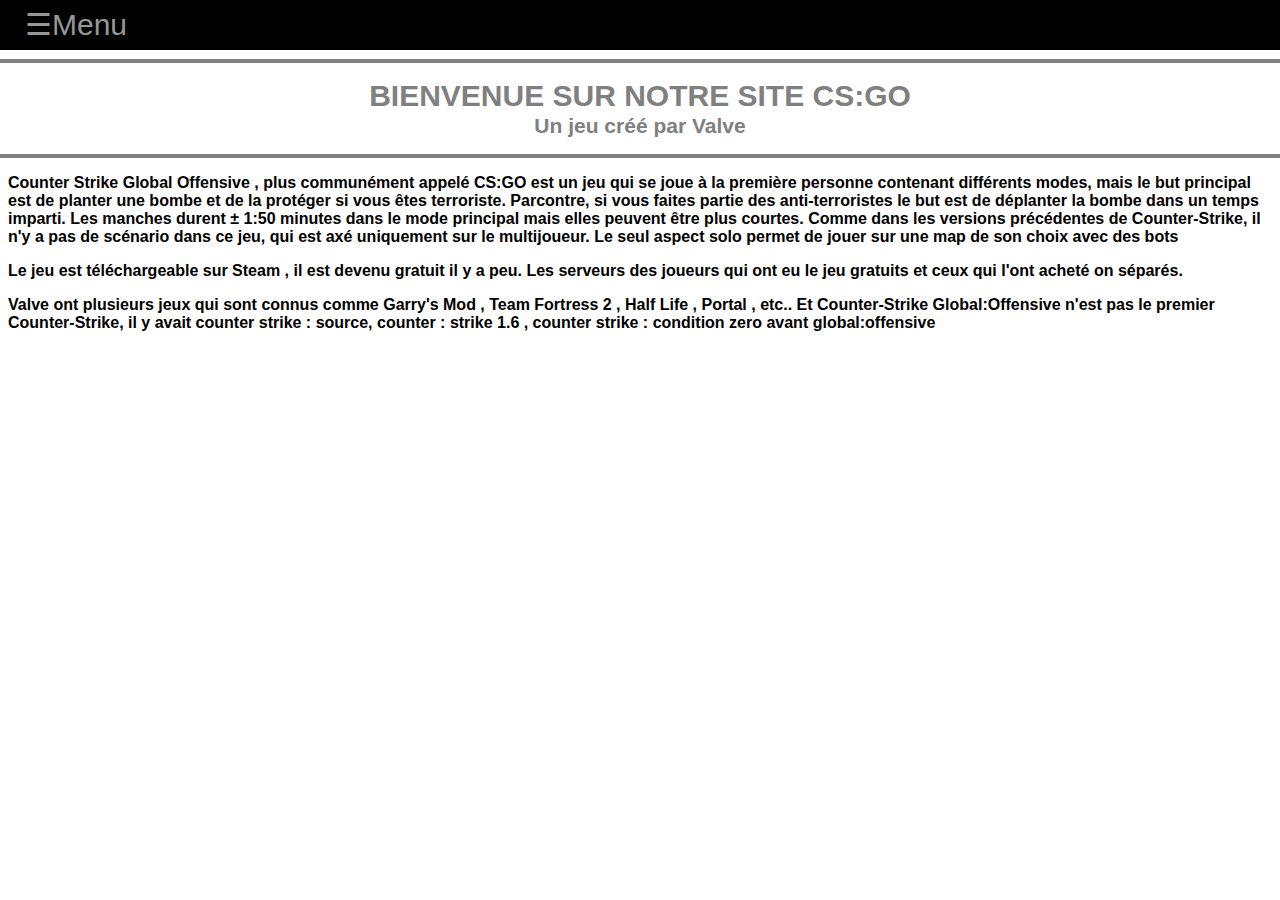
<file: index.html>
<!DOCTYPE html>
<html>
        <head>
    <title>Présentation CS:GO</title>
    <link rel="stylesheet" href="css/design.css"> 
    <meta charset="UTF-8"> 
    <meta name="viewport" content="width=device-width, initial-scale=1">
    <link rel="icon" type="image/png" href="images/iconecs.png" />
    
        </head>
                <body>
                        <div id="mySidenav" class="sidenav">
                                <a href="javascript:void(0)" class="closebtn" onclick="closeNav()">&times;</a>
                                <a href="index.html">Acceuil</a>
                                <a href="maps.html">Les maps</a>
                                <a href="modes.html">Les modes</a>
                                <a href="deroulementpartie.html">Déroulement d'une partie</a>
                                <a href="rank.html">Les ranks</a>
                                <a href="armes.html">Les armes</a>
                                <a href="esport.html">L'esport</a>
                                
                        
                                
                              </div>
                              <div class="cadre2"></div>
                 <!-- Pour que le contenu de la page soit poussé quand on ouvre le menu -->
                              <div id="main">
        <span style="font-size:30px;cursor:pointer;color:#979797" onclick="openNav()">&#9776;Menu</span>
                              </div>
                              <!-- Haut de la page d'acceuil -->
                              <div class="bordure"></div>
                              <p class="inf"><span style="font-size:30px;font-weight:bold;color:grey;">BIENVENUE SUR NOTRE SITE CS:GO</span></p>
                              <p class="jeu"><span style="font-size:21px;font-weight:bold;color:grey;">Un jeu créé par Valve </span></p>
                              <div class="bordure2"></div>
                              <!-- Mini présentation du jeu -->
                              
                              <p class="pres"><strong>Counter Strike Global Offensive , plus communément appelé CS:GO est un jeu qui se joue à la première personne contenant différents modes, mais le but principal est de planter une bombe et de la protéger si vous êtes terroriste. Parcontre, si vous faites partie des anti-terroristes le but est de déplanter la bombe dans un temps imparti. Les manches durent ± 1:50 minutes dans le mode principal mais elles peuvent être plus courtes. Comme dans les versions précédentes de Counter-Strike, il n'y a pas de scénario dans ce jeu, qui est axé uniquement sur le multijoueur. Le seul aspect solo permet de jouer sur une map de son choix avec des bots</strong></p>
                              <p><strong>Le jeu est téléchargeable sur Steam , il est devenu gratuit il y a peu. Les serveurs des joueurs qui ont eu le jeu gratuits et ceux qui l'ont acheté on séparés.</strong></p>
                              <p><strong>Valve ont plusieurs jeux qui sont connus comme Garry's Mod , Team Fortress 2 , Half Life , Portal , etc.. Et Counter-Strike Global:Offensive n'est pas le premier Counter-Strike, il y avait counter strike : source, counter : strike 1.6 , counter strike : condition zero avant global:offensive</strong></p>
                              
                           
                              
                              <script type="text/javascript" src="javascript/javascript.js"></script>
                </body>
</html>
</file>
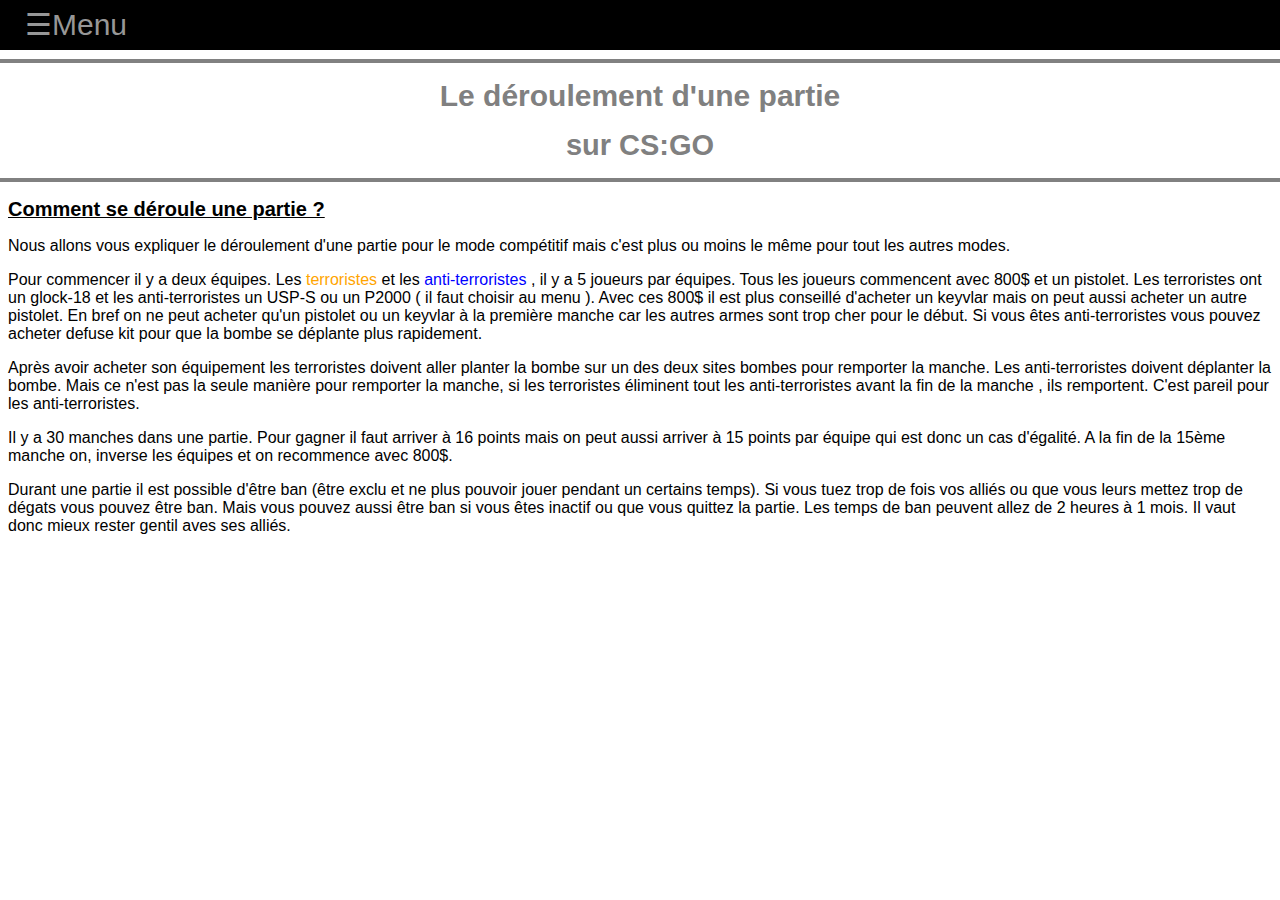
<file: deroulementpartie.html>
<!DOCTYPE html>
<html>
<head>
    <title>Déroulement d'une partie sur CS:GO</title>
    <link rel="stylesheet" href="css/design.css"> 
    <meta charset="UTF-8">
    <meta name="viewport" content="width=device-width, initial-scale=1">
    <link rel="icon" type="image/png" href="images/iconecs.png" />
    
        </head>
                <body>
                        <div id="mySidenav" class="sidenav">
                                <a href="javascript:void(0)" class="closebtn" onclick="closeNav()">&times;</a>
                                <a href="index.html">Acceuil</a>
                                <a href="maps.html">Les maps</a>
                                <a href="modes.html">Les modes</a>
                                <a href="deroulementpartie.html">Déroulement d'une partie</a>
                                <a href="rank.html">Les ranks</a>
                                <a href="armes.html">Les armes</a>
                                <a href="esport.html">L'esport</a>
                                
                        
                                
                              </div>
                              <div class="cadre2"></div>
                 <!-- Pour que le contenu de la page soit poussé quand on ouvre le menu -->
                              <div id="main">
        <span style="font-size:30px;cursor:pointer;color:#979797" onclick="openNav()">&#9776;Menu</span>
                              </div>
                              <div class="bordure"></div>
                              <p class="inf"><span style="font-size:30px;font-weight:bold;color:grey;">Le déroulement d'une partie</span></p>
                              <p class="inf"><span style="font-size:29px;font-weight:bold;color:grey;">sur CS:GO</span></p>
                              <div class="bordure2"></div>
                <!-- déroulement d'une game -->
                <p><u><b><span style="font-size:20px;">Comment se déroule une partie ?</span></b></u></p>
                <p>Nous allons vous expliquer le déroulement d'une partie pour le mode compétitif mais c'est plus ou moins le même pour tout les autres modes.</p>
                <p>Pour commencer il y a deux équipes. Les <span style="color:orange;">terroristes</span> et les <span style="color:blue;">anti-terroristes</span> , il y a 5 joueurs par équipes.
                Tous les joueurs commencent avec 800$ et un pistolet. Les terroristes ont un glock-18 et les anti-terroristes un USP-S ou un P2000 ( il faut choisir au menu ). Avec ces 800$ il est plus conseillé
                d'acheter un keyvlar mais on peut aussi acheter un autre pistolet. En bref on ne peut acheter qu'un pistolet ou un keyvlar à la première manche car les autres armes sont trop cher pour le début.        
                Si vous êtes anti-terroristes vous pouvez acheter defuse kit pour que la bombe se déplante plus rapidement.
                </p>
                <p>Après avoir acheter son équipement les terroristes doivent aller planter la bombe sur un des deux sites bombes pour remporter la manche. Les anti-terroristes doivent déplanter la bombe.
                Mais ce n'est pas la seule manière pour remporter la manche, si les terroristes éliminent tout les anti-terroristes avant la fin de la manche , ils remportent. C'est pareil pour les anti-terroristes.
                </p>
                <p>Il y a 30 manches dans une partie. Pour gagner il faut arriver à 16 points mais on peut aussi arriver à 15 points par équipe qui est donc un cas d'égalité. A la fin de la 15ème manche on, inverse les équipes
                et on recommence avec 800$.       
                </p>
                <p>Durant une partie il est possible d'être ban (être exclu et ne plus pouvoir jouer pendant un certains temps). Si vous tuez trop de fois vos alliés ou que vous leurs mettez trop de dégats vous pouvez être ban.
                Mais vous pouvez aussi être ban si vous êtes inactif ou que vous quittez la partie. Les temps de ban peuvent allez de 2 heures à 1 mois. Il vaut donc mieux rester gentil aves ses alliés.       
                </p>
               



<script type="text/javascript" src="javascript/javascript.js"></script>                           

</body>
</html>
</file>
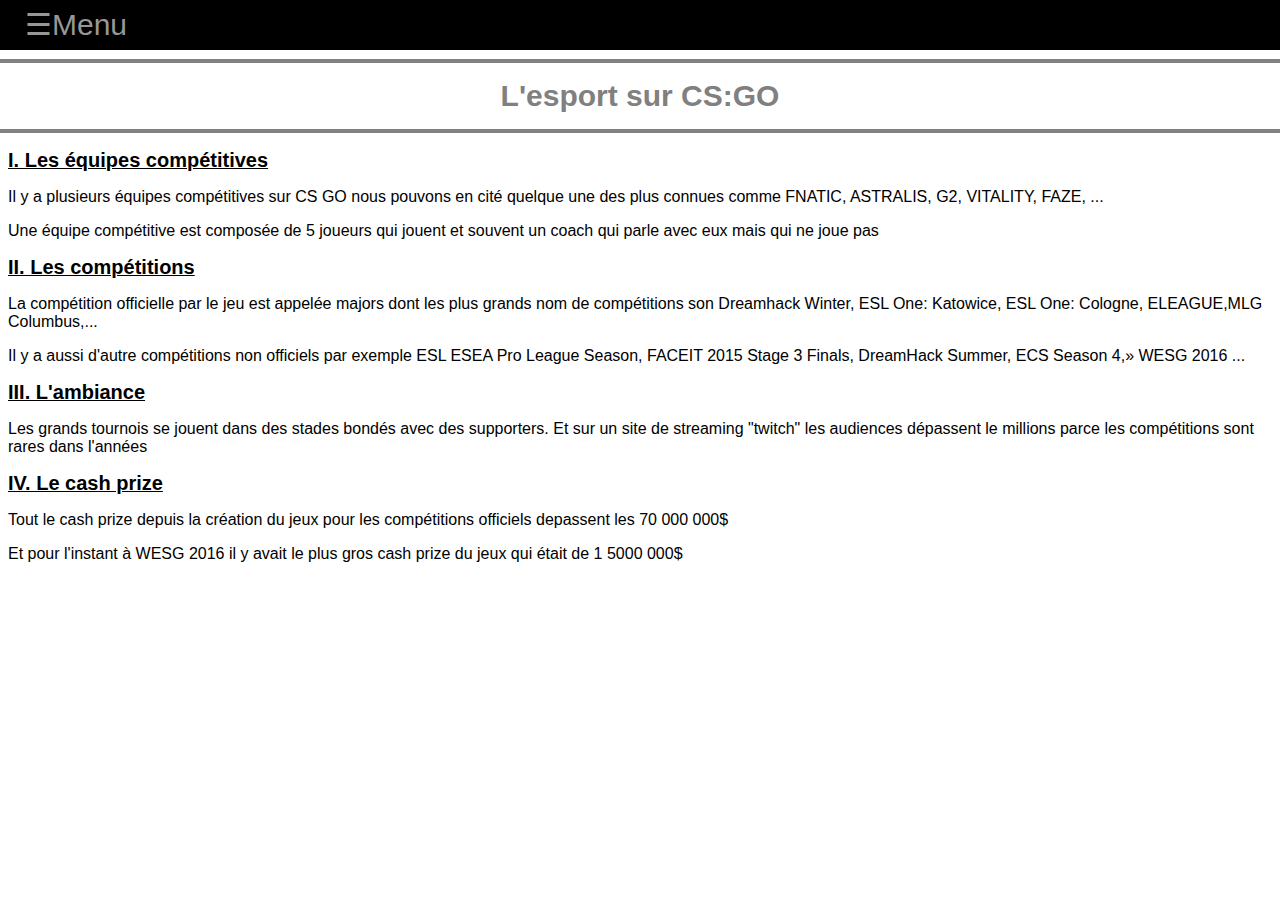
<file: esport.html>
<!DOCTYPE html>
<html>
<head>
    <title>L'esport sur CS:GO</title>
    <link rel="stylesheet" href="css/design.css"> 
    <meta charset="UTF-8"> 
    <meta name="viewport" content="width=device-width, initial-scale=1">
    <link rel="icon" type="image/png" href="images/iconecs.png" />
    
        </head>
                <body>
                        <div id="mySidenav" class="sidenav">
                                <a href="javascript:void(0)" class="closebtn" onclick="closeNav()">&times;</a>
                                <a href="index.html">Acceuil</a>
                                <a href="maps.html">Les maps</a>
                                <a href="modes.html">Les modes</a>
                                <a href="deroulementpartie.html">Déroulement d'une partie</a>
                                <a href="rank.html">Les ranks</a>
                                <a href="armes.html">Les armes</a>
                                <a href="modes.html">Les modes </a>
                                <a href="esport.html">L'esport</a>
                                
                        
                                
                              </div>
                              <div class="cadre2"></div>
                 <!-- Pour que le contenu de la page soit poussé quand on ouvre le menu -->
                              <div id="main">
        <span style="font-size:30px;cursor:pointer;color:#979797" onclick="openNav()">&#9776;Menu</span>
                              </div>

        <!-- Haut de page -->
        <div class="bordure"></div>
        <p class="inf"><span style="font-size:30px;font-weight:bold;color:grey;">L'esport sur CS:GO</span></p>
        <div class="bordure2"></div>

        <!-- Contenu de la page -->
        <p><b><u><span style="font-size:20px;">I. Les équipes compétitives </span></u></b></p>
            <p>Il y a plusieurs équipes compétitives sur CS GO nous pouvons en cité quelque une des plus connues comme FNATIC, ASTRALIS, G2, VITALITY, FAZE, ... </p>
            <p>Une équipe compétitive est composée de 5 joueurs qui jouent et souvent un coach qui parle avec eux mais qui ne joue pas </p>
            <p><b><u><span style="font-size:20px;">II. Les compétitions </span></u></b></p>
            <p>La compétition officielle par le jeu est appelée majors dont les plus grands nom de compétitions son Dreamhack Winter, ESL One: Katowice, ESL One: Cologne, ELEAGUE,MLG Columbus,...		 </p>
               <p>Il y a aussi d'autre compétitions non officiels par exemple ESL ESEA Pro League Season, FACEIT 2015 Stage 3 Finals, DreamHack Summer, ECS Season 4,» WESG 2016 ...  </p> 
               <p><b><u><span style="font-size:20px;">III. L'ambiance </span></u></b></p>  
               <p>Les grands tournois se jouent dans des stades bondés avec des supporters. Et sur un site de streaming "twitch" les audiences dépassent le millions parce les compétitions sont rares dans l'années </p>
               <p><b><u><span style="font-size:20px;">IV. Le cash prize </span></u></b></p>  
               <p>Tout le cash prize depuis la création du jeux pour les compétitions officiels depassent les 70 000 000$</p>
                <p>Et pour l'instant à  WESG 2016 il y avait le plus gros cash prize du jeux qui était de 1 5000 000$</p>

            <script type="text/javascript" src="javascript/javascript.js"></script>
        </body>
</html>
</file>
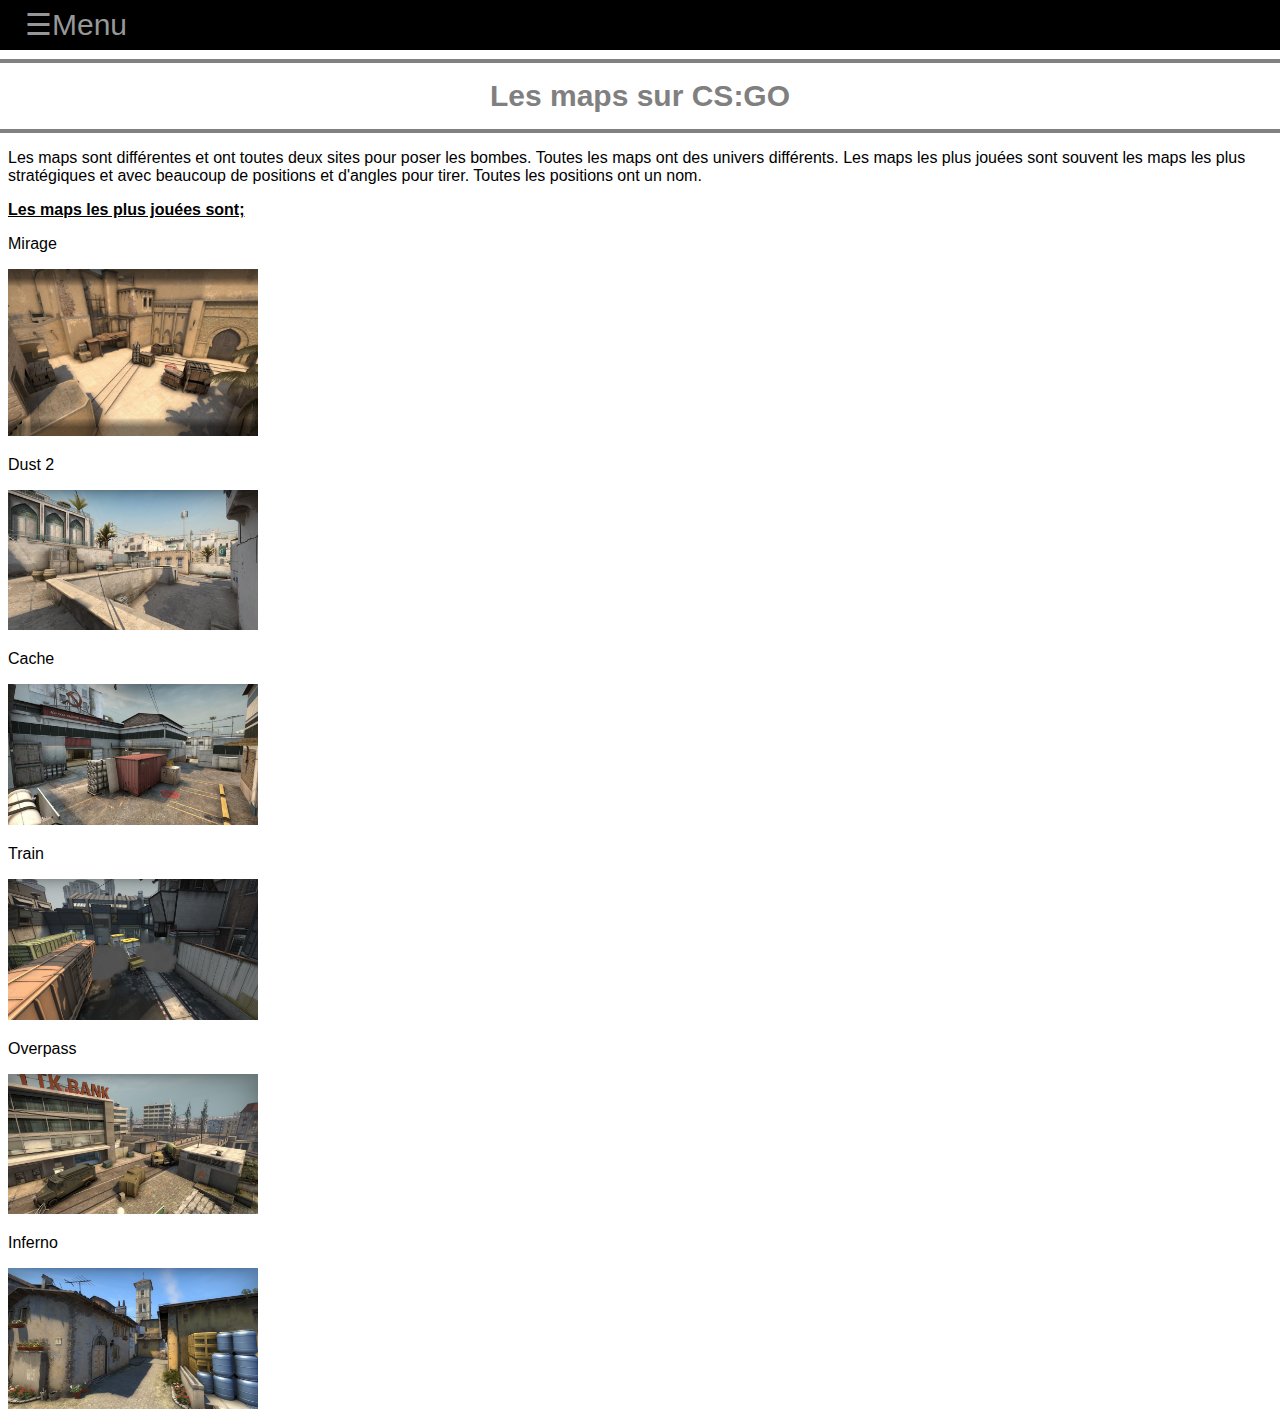
<file: maps.html>
<!DOCTYPE html>
<html>
<head>
    <title>Les maps sur CS:GO</title>
    <link rel="stylesheet" href="css/design.css">
    <meta charset="UTF-8"> 
    <meta name="viewport" content="width=device-width, initial-scale=1">
    <link rel="icon" type="image/png" href="images/iconecs.png" />
    
        
                <body>
                        <div id="mySidenav" class="sidenav">
                                <a href="javascript:void(0)" class="closebtn" onclick="closeNav()">&times;</a>
                                <a href="index.html">Acceuil</a>
                                <a href="maps.html">Les maps</a>
                                <a href="modes.html">Les modes</a>
                                <a href="deroulementpartie.html">Déroulement d'une partie</a>
                                <a href="rank.html">Les ranks</a>
                                <a href="armes.html">Les armes</a>
                                <a href="esport.html">L'esport</a>
                                
                        
                                
                              </div>
                              <div class="cadre2"></div>
                 <!-- Pour que le contenu de la page soit poussé quand on ouvre le menu -->
                              <div id="main">
        <span style="font-size:30px;cursor:pointer;color:#979797" onclick="openNav()">&#9776;Menu</span>
                              </div>
                 <!-- haut de la page -->
                 <div class="bordure"></div>
                              <p class="inf"><span style="font-size:30px;font-weight:bold;color:grey;">Les maps sur CS:GO</span></p>
                              <div class="bordure2"></div>
                 <!-- Contenu de la page -->
                              <p class="maps">Les maps sont différentes et ont toutes deux sites pour poser les bombes. Toutes les maps ont des univers différents.
                                Les maps les plus jouées sont souvent les maps les plus stratégiques et avec beaucoup de positions et d'angles pour tirer. Toutes
                                les positions ont un nom.
                                
                              <p><u><b>Les maps les plus jouées sont;</b></u></p>
                                
                                <p>Mirage</p>                                              
                                <img src="maps/Mirage.jpg" width="250" title="Mirage" alt="map mirage">
                              <p>Dust 2</p>
                              <img src="maps/Dust2.jpg" width="250" title="Dust2" alt="map dust2">
                              <p>Cache</p>
                              <img src="maps/Cache.jpeg" width="250" title="Cache" alt="map cacbe">
                              <p>Train</p>
                              <img src="maps/Train.jpg" width="250" title="Train" alt="map train">
                              <p>Overpass</p>
                              <img src="maps/Overpass.jpg" width="250" title="Overpass" alt="map overpass">
                              <p>Inferno</p>
                              <img src="maps/Inferno.jpg" width="250" title="Inferno" alt="map inferno">


  <script type="text/javascript" src="javascript/javascript.js"></script>

</body>
</html>
</file>
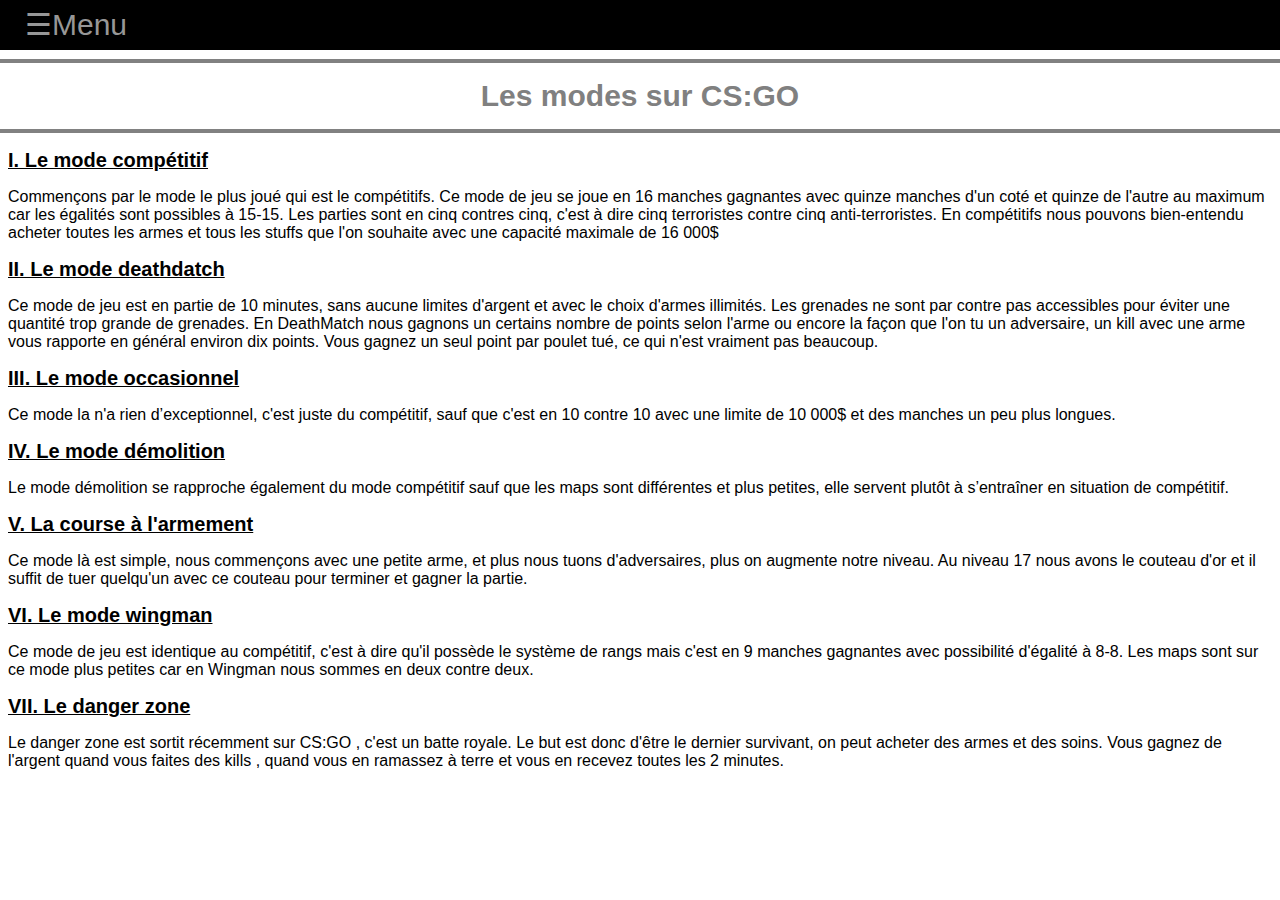
<file: modes.html>
<!DOCTYPE html>
<html>
<head>
    <title>Les modes sur CS:GO</title>
    <link rel="stylesheet" href="css/design.css"> 
    <meta charset="UTF-8"> 
    <meta name="viewport" content="width=device-width, initial-scale=1">
    <link rel="icon" type="image/png" href="images/iconecs.png" />
    
        </head>
                <body>
                        <div id="mySidenav" class="sidenav">
                                <a href="javascript:void(0)" class="closebtn" onclick="closeNav()">&times;</a>
                                <a href="index.html">Acceuil</a>
                                <a href="maps.html">Les maps</a>
                                <a href="modes.html">Les modes</a>
                                <a href="deroulementpartie.html">Déroulement d'une partie</a>
                                <a href="rank.html">Les ranks</a>
                                <a href="armes.html">Les armes</a>
                                <a href="esport.html">L'esport</a>
                                
                        
                                
                              </div>
                              <div class="cadre2"></div>
                 <!-- Pour que le contenu de la page soit poussé quand on ouvre le menu -->
                              <div id="main">
        <span style="font-size:30px;cursor:pointer;color:#979797" onclick="openNav()">&#9776;Menu</span>
                              </div>
        

        <!-- Haut de page -->
        <div class="bordure"></div>
        <p class="inf"><span style="font-size:30px;font-weight:bold;color:grey;">Les modes sur CS:GO</span></p>
        <div class="bordure2"></div>

        <!-- Contenu de la page -->
        <p><b><u><span style="font-size:20px;">I. Le mode compétitif </span></u></b></p>
            <p>Commençons par le mode le plus joué qui est le compétitifs. Ce mode de jeu se joue en 16 manches gagnantes avec quinze manches d'un coté et quinze de l'autre au maximum car les égalités sont possibles à 15-15.
            Les parties sont en cinq contres cinq, c'est à dire cinq terroristes contre cinq anti-terroristes.
            En compétitifs nous pouvons bien-entendu acheter toutes les armes et tous les stuffs que l'on souhaite avec une capacité maximale de 16 000$</p>
                    
                    <p><b><u><span style="font-size:20px;">II. Le mode deathdatch </span></u></b></p>
                    <p>
                    Ce mode de jeu est en partie de 10 minutes, sans aucune limites d'argent et avec le choix d'armes illimités. Les grenades ne sont par contre pas accessibles pour éviter une quantité trop grande de grenades.
                    En DeathMatch nous gagnons un certains nombre de points selon l'arme ou encore la façon que l'on tu un adversaire, un kill avec une arme vous rapporte en général environ dix points.
                    Vous gagnez un seul point par poulet tué, ce qui n'est vraiment pas beaucoup.</p>    

                    <p><b><u><span style="font-size:20px;">III. Le mode occasionnel </span></u></b></p>
                    <p>Ce mode la n'a rien d’exceptionnel, c'est juste du compétitif, sauf que c'est en 10 contre 10 avec une limite de 10 000$ et des manches un peu plus longues. </p>

                    <p><b><u><span style="font-size:20px;">IV. Le mode démolition </span></u></b></p>
                    <p>
                            Le mode démolition se rapproche également du mode compétitif sauf que les maps sont différentes et plus petites, elle servent plutôt à s’entraîner en situation de compétitif.</p>
                        
                            <p><b><u><span style="font-size:20px;">V. La course à l'armement </span></u></b></p>    
                            <p>Ce mode là est simple, nous commençons avec une petite arme, et plus nous tuons d'adversaires, plus on augmente notre niveau. Au niveau 17 nous avons le couteau d'or et il suffit de tuer quelqu'un avec ce couteau pour terminer et gagner la partie.</p>  

                            <p><b><u><span style="font-size:20px;">VI. Le mode wingman </span></u></b></p>
                            <p>Ce mode de jeu est identique au compétitif, c'est à dire qu'il possède le système de rangs mais c'est en 9 manches gagnantes avec possibilité d'égalité à 8-8. Les maps sont sur ce mode plus petites car en Wingman nous sommes en deux contre deux.</p>

                            <p><b><u><span style="font-size:20px;">VII. Le danger zone </span></u></b></p>
                            <p>Le danger zone est sortit récemment sur CS:GO , c'est un batte royale. Le but est donc d'être le dernier survivant, on peut acheter des armes et des soins. Vous gagnez de l'argent quand vous faites des kills , quand vous en ramassez à terre et vous en recevez toutes les 2 minutes.</p>
                    
                            
            <script type="text/javascript" src="javascript/javascript.js"></script>        
        </body>

</html>
</file>
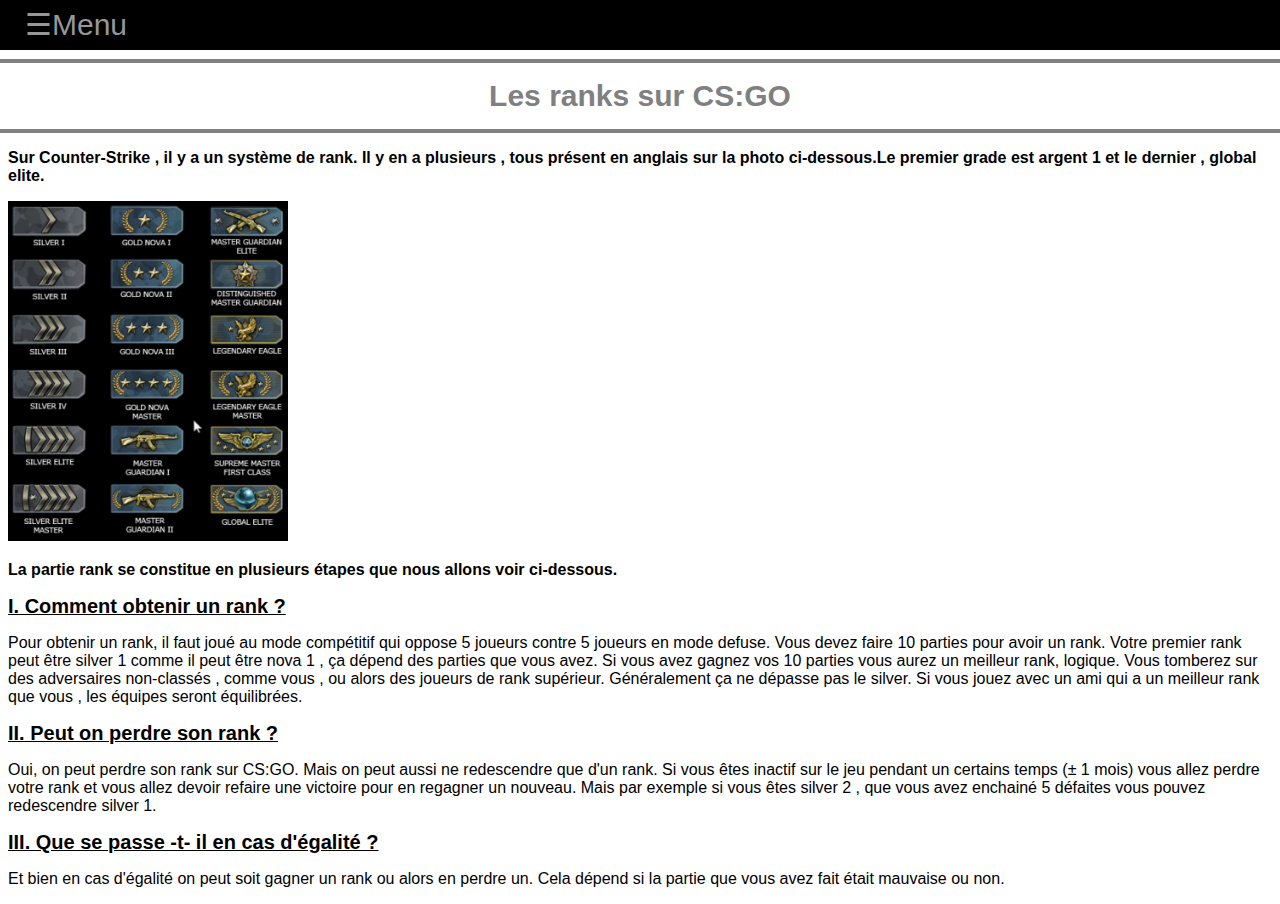
<file: rank.html>
<!DOCTYPE html>
<html>
<head>
        <title>Les ranks sur CS:GO</title>
        <link rel="stylesheet" href="css/design.css"> 
        <meta charset="UTF-8"> 
        <meta name="viewport" content="width=device-width, initial-scale=1">
        <link rel="icon" type="image/png" href="images/iconecs.png" />
        
                </head>
                        <body>
                                <div id="mySidenav" class="sidenav">
                                        <a href="javascript:void(0)" class="closebtn" onclick="closeNav()">&times;</a>
                                        <a href="index.html">Acceuil</a>
                                        <a href="maps.html">Les maps</a>
                                        <a href="modes.html">Les modes</a>
                                        <a href="deroulementpartie.html">Déroulement d'une partie</a>
                                        <a href="rank.html">Les ranks</a>
                                        <a href="armes.html">Les armes</a>
                                        <a href="esport.html">L'esport</a>
                                        
                                </div>
                                <div class="cadre2"></div>
        <!-- Pour que le contenu de la page soit poussé quand on ouvre le menu -->
        <div id="main">
        <span style="font-size:30px;cursor:pointer;color:#979797" onclick="openNav()">&#9776;Menu</span>
        </div>
        <!-- haut de page -->
        <div class="bordure"></div>
        <p class="inf"><span style="font-size:30px;font-weight:bold;color:grey;">Les ranks sur CS:GO</span></p>
        <div class="bordure2"></div>
        <!-- présentation des ranks avec image -->
        <p><strong>Sur Counter-Strike , il y a un système de rank. Il y en a plusieurs , tous présent en anglais sur la photo ci-dessous.Le premier grade est argent 1 et le dernier , global elite. </strong></p>
        <img class="imgrank" src="images/lesranks.png" alt="ranks sur cs:go" title="tout les ranks sur cs:go" width="280" >
        <p><strong>La partie rank se constitue en plusieurs étapes que nous allons voir ci-dessous.</strong></p>
        <!-- première étape -->
        <p><b><u><span style="font-size:20px;">I. Comment obtenir un rank ?</span></u></b></p>
        <p>Pour obtenir un rank, il faut joué au mode compétitif qui oppose 5 joueurs contre 5 joueurs en mode defuse. Vous devez faire 10 parties pour avoir un rank.
                        Votre premier rank peut être silver 1 comme il peut être nova 1 , ça dépend des parties que vous avez. Si vous avez gagnez vos 10 parties vous aurez un meilleur rank, logique.
                        Vous tomberez sur des adversaires non-classés , comme vous , ou alors des joueurs de rank supérieur. Généralement ça ne dépasse pas le silver. Si vous jouez avec un ami qui a un meilleur
                        rank que vous , les équipes seront équilibrées.
        </p>
        <!-- deuxième étape -->
        <p><b><u><span style="font-size:20px;">II. Peut on perdre son rank ?</span></u></b></p>
        <p>Oui, on peut perdre son rank sur CS:GO. Mais on peut aussi ne redescendre que d'un rank. Si vous êtes inactif sur le jeu pendant un certains temps (± 1 mois) vous allez perdre votre rank et vous allez devoir refaire une victoire pour en regagner un nouveau.
                        Mais par exemple si vous êtes silver 2 , que vous avez enchainé 5 défaites vous pouvez redescendre silver 1.
        </p>
        <!-- troisième étape -->
        <p><b><u><span style="font-size:20px;">III. Que se passe -t- il en cas d'égalité ?</span></u></b></p>
        <p>Et bien en cas d'égalité on peut soit gagner un rank ou alors en perdre un. Cela dépend si la partie que vous avez fait était mauvaise ou non.</p>
        
        <script type="text/javascript" src="javascript/javascript.js"></script>
</body>
</html>
</file>
<file: css/design.css>
body {
    font-family: "Lato", sans-serif;
    transition: background-color .5s;
  }
  /* Menu */
  .sidenav {
    height: 100%;
    width: 0;
    position: fixed;
    z-index: 1;
    top: 0;
    left: 0;
    background-color: #111;
    overflow-x: hidden;
    transition: 0.5s;
    padding-top: 60px;
  }
  /* Texte dans le menu */
  .sidenav a {
    padding: 8px 8px 8px 32px;
    text-decoration: none;
    font-size: 25px;
    color: #818181;
    display: block;
    transition: 0.3s;
  }
  /* Quand on passe la souris sur le texte dans le menu */
  .sidenav a:hover {
    color: #f1f1f1;
  }
  /* Bouton pour fermer le menu */
  .sidenav .closebtn {
    position: absolute;
    top: 0;
    right: 25px;
    font-size: 36px;
    margin-left: 50px;
  }
  /* Pour que le contenu soit poussé quand on ouvre le menu */
  #main {
    transition: margin-left .5s;
    padding: 17px;
    margin-top: -60px;
    
  }
  /* Design pour la page d'acceuil */
  .cadre2 {
    border: 1px solid black;
    height: 50px;
    background-color: black;
    margin-left: -20px;
    margin-right: -20px;
    margin-top: -10px;
  }
  
  .inf {
    text-align: center;
  }
  
  .jeu {
    text-align: center;
    margin-top: -15px;
  }
  
  .bordure {
    border: 2px solid #818181 ;
    margin-left: -20px;
    margin-right: -20px;
  }
  
  .bordure2 {
    border: 2px solid #818181 ;
    margin-left: -20px;
    margin-right: -20px;
  }
  
  .img1{
   width: 35%;
  }
</file>
